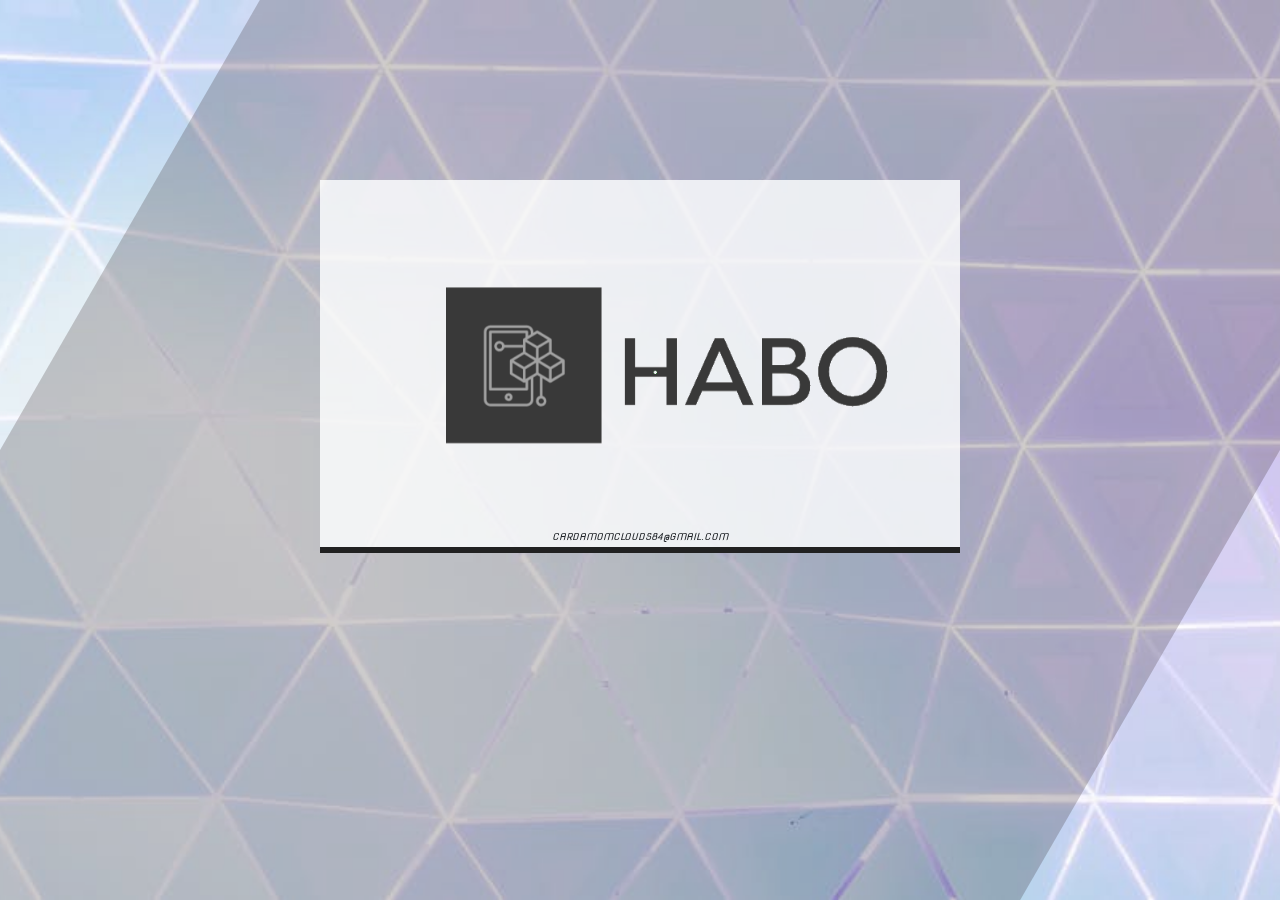
<file: index.html>
<!DOCTYPE html>
<html>
  <head>
    <meta charset="utf-8">
    <title></title>
    <link rel="stylesheet" href="bootstrap.min.css">
    <link rel="stylesheet" href="style.css">
    <link href="https://fonts.googleapis.com/css?family=Nova+Square|Unica+One|Wallpoet|ZCOOL+QingKe+HuangYou" rel="stylesheet">
    <link rel="stylesheet" href="https://use.fontawesome.com/releases/v5.7.0/css/all.css" integrity="sha384-lZN37f5QGtY3VHgisS14W3ExzMWZxybE1SJSEsQp9S+oqd12jhcu+A56Ebc1zFSJ" crossorigin="anonymous">


        <!-- font-family: 'ZCOOL QingKe HuangYou', cursive;
    font-family: 'Unica One', cursive;
    font-family: 'Wallpoet', cursive;
    font-family: 'Nova Square', cursive; -->

  </head>
  <body class="container">

    <div class="image-box">
      <img src="habologo.png " class="img-fluid"/>
      <div class="load-bar">
        <div class="bar"></div>
        <div class="bar"></div>
        <div class="bar"></div>
      </div>
      <span class="social-icons description">
        <i class="fab fa-twitter-square"></i>
        <i class="fab fa-facebook-f"></i>
        <i class="fab fa-github-square"></i>
        <!-- <i class="fas fa-envelope-square"></i> -->
        <i class="email">cardamomclouds84@gmail.com</i>
      </span>


    </div>
    <div class="row row-not-row">
      <div class="col-sm-12 col-left">
      </div>
      <!-- <div class="col-sm-6 col--right">
        <p>mom</p>
      </div> -->
    </div>

  </body>
</html>
</file>
<file: style.css>
*{
  margin: 0;
}
html{
  height: 100%;
  padding:0;
}
body{
  position: fixed;
  padding: 0 !important;
  margin: 0 !important;
  /*position: fixed;*/
  background: url(triangls.jpeg) center center no-repeat;
  background-attachment: fixed;
  background-size: cover;
  height: 100%;
  width: 100%;
  top:0;
  left: 0;
  min-width: 100% !important;
}

h1{
    font-family: 'Nova Square';
    /*font-family: 'Wallpoet', cursive;*/
    color: white;
    /*margin-top: 35%;*/
    /*top: 35%;*/
    left: 35%;
    font-size: 5em;
    position: absolute;
    top: 15%;
    z-index: 99
}
img{
  text-align: center;
  height: 100%;
  z-index: 199;
  background: rgba(255,255,255,0.8)
}
.image-box{
  position: fixed;
  height: 60%;
  /*width: auto;*/
  text-align: center;
  top: 50%;
  left: 50%;
  transform: translate(-50%, -50%);

  z-index: 199;

}
.row-not-row{
  width: 100%;
  height: 100%;
  margin: 0 !important;
  min-width: 100% !important;
}
.col-left, .col-right{
  height: 100%;
}
.col-left{
  background: blue;
  /*background: rgba(21, 2, 2, 0.9);*/
  background: rgba(21, 2, 2, 0.2);
  text-align: center;
  transform: skewX(-30deg);
}
.description{
  /*background: yellow;*/
  position: relative;
  bottom: 30px;
  text-transform: uppercase;
  font-family: 'Nova Square';
  padding: 30px;
  transition: .4s;

}
.description *:hover{
  filter: invert(50%);
  cursor: pointer;
  transition: 1s;
  /*text-shadow:  0px 0px 13px pink;*/
}
.email{
  font-size: .6rem
}



/*Loadingi effect, dont touch*/
.load-bar {
  position: relative;
  /*margin-top: 20px;*/
  width: 100%;
  height: 6px;
  background-color: #212121;
}
.bar {
  content: "";
  display: inline;
  position: absolute;
  width: 0;
  height: 100%;
  left: 50%;
  text-align: center;
}
.bar:nth-child(1) {
  background-color: #212121;
  animation: loading 3s linear infinite;
}
.bar:nth-child(2) {
  background-color: #a9d1fd;
  animation: loading 3s linear 1s infinite;
}
.bar:nth-child(3) {
  background-color: #ffffff;
  animation: loading 3s linear 2s infinite;
}
@keyframes loading {
    from {left: 50%; width: 0;z-index:100;}
    33.3333% {left: 0; width: 100%;z-index: 10;}
    to {left: 0; width: 100%;}
}
</file>
